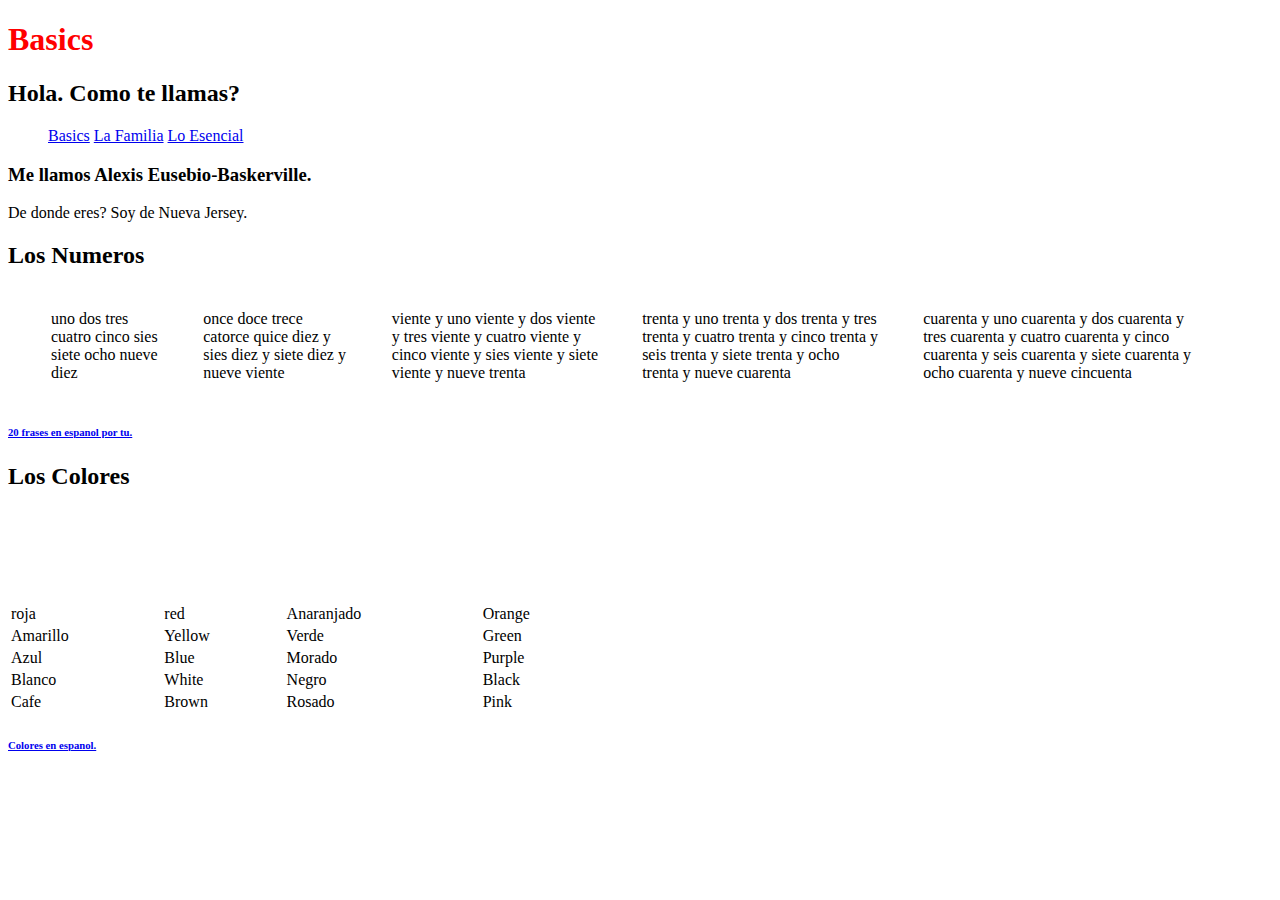
<file: index.html>
<!DOCTYPE html>
<html>
<head>
  <title>Hello World </title>
  <link rel="stylesheet" href="styles.css">
<head>
  
  <body>
    <h1>Basics</h1>
    <h2>Hola. Como te llamas?</h2>
    
<!--COMIENZO DE LA NAVEGACION-->
  <nav width="1080px">
    <ul>
      <li><a href="index.html">Basics</a></li>
      <li><a href="la-familia.html">La Familia</a></li>
      <li><a href="lo-esencial.html">Lo Esencial</a></li>
    </ul>
  </nav>
<!--FIN DE LA NAVEGACION-->

    <h3>Me llamos Alexis Eusebio-Baskerville.</h3>
      <p>De donde eres? Soy de Nueva Jersey.</p>

<!--COMIENZO DE NUMEROS-->
<table width="1200px">
  <tr><h2>Los Numeros</h2></tr>
  <tr>
   <td>
    <ul>
    <li>uno</li>
    <li>dos</li>
    <li>tres</li>
    <li>cuatro</li>
    <li>cinco</li>
    <li>sies</li>
    <li>siete</li>
    <li>ocho </li>
    <li>nueve</li>
    <li>diez</li>
    </ul>
  </td>
  <td>
    <ul>
    <li>once</li>
    <li>doce</li>
    <li>trece</li>
    <li>catorce</li>
    <li>quice</li>
    <li>diez y sies</li>
    <li>diez y siete</li>
    <li>diez y nueve</li>
    <li>viente</li>
    </ul>
  </td>
  <td>
    <ul>
    <li>viente y uno</li>
    <li>viente y dos</li>
    <li>viente y tres</li>
    <li>viente y cuatro</li>
    <li>viente y cinco</li>
    <li>viente y sies</li>
    <li>viente y siete</li>
    <li>viente y nueve</li>
    <li>trenta</li>
    </ul>
  </td>
  <td>
    <ul>
    <li>trenta y uno</li>
    <li>trenta y dos</li>
    <li>trenta y tres</li>
    <li>trenta y cuatro</li>
    <li>trenta y cinco</li>
    <li>trenta y seis</li>
    <li>trenta y siete</li>
    <li>trenta y ocho</li>
    <li>trenta y nueve</li>
    <li>cuarenta</li>
    </ul>
  </td>
  <td>
    <ul>
    <li>cuarenta y uno</li>
    <li>cuarenta y dos</li>
    <li>cuarenta y tres</li>
    <li>cuarenta y cuatro</li>
    <li>cuarenta y cinco</li>
    <li>cuarenta y seis</li>
    <li>cuarenta y siete</li>
    <li>cuarenta y ocho</li>
    <li>cuarenta y nueve</li>
    <li>cincuenta</li>
    </ul>
  </td>
  </tr>
  </table>
  <a href="https://takelessons.com/blog/Spanish-phrases-for-conversation-z03"><h6>20 frases en espanol por tu.</h6></a>
  <!-- FIN DE NUMEROS-->  
    
 <!--COMIENZO DE LOS COLORES-->  
    <table width="600px">
      <tr><h2>Los Colores</h2></tr>
      <tr>
        <td>roja</td>
        <td>red</td>
 <br/>
        <td>Anaranjado</td>
        <td>Orange</td>
      </tr>
      
      <tr> 
        <td>Amarillo</td>
        <td>Yellow</td>
<br/>
        <td>Verde</td>
        <td>Green</td>
      </tr>
      
       <tr> 
        <td>Azul</td>
        <td>Blue</td>
<br/>
        <td>Morado</td>
        <td>Purple</td>
      </tr>
      
       <tr> 
        <td>Blanco</td>
        <td>White</td>
<br/>
        <td>Negro</td>
        <td>Black</td>
      </tr>
      
       <tr> 
        <td>Cafe</td>
        <td>Brown</td>
 <br/>
         <td> Rosado</td>
         <td> Pink</td>
      </tr>
    </table>
    
  <a href="https://www2.rocketlanguages.com/spanish/lessons/colors-in-spanish/"> <h6> Colores en espanol. </h6> </a>
  </body>
 <!--FIN DE LOS COLORES--> 
</html>
</file>
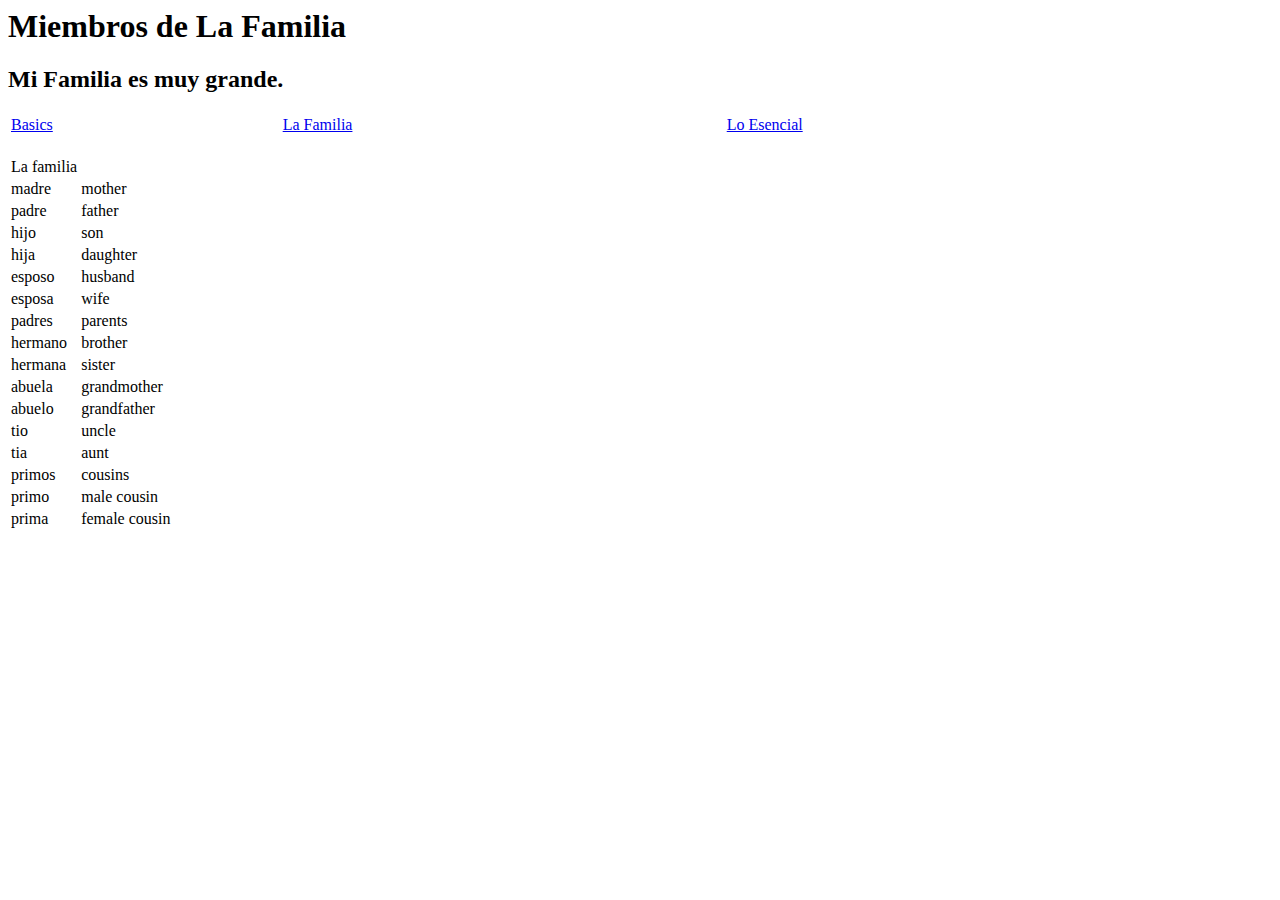
<file: la-familia.html>
<html>
<head>
<title>La Familia</title>
</head>
<body>
<h1>Miembros de La Familia</h1>
    <h2>Mi Familia es muy grande.</h2>
    
   <!--START NAVIGATION-->
    <table width="1200px">
      <td><a href="index.html">Basics</a></td>
      <td><a href="la-familia.html">La Familia</a></td>
      <td><a href="lo-esencial.html">Lo Esencial</a></td>
    </table>
<!--END NAVIGATION-->
    
    <table>
        <tr><td>La familia </td></tr>
            <tr><td>madre</td> <td>mother</td></tr>
            <tr><td>padre</td> <td>father</td></tr>
            <tr><td>hijo</td> <td>son</td></tr>
            <tr><td>hija</td> <td>daughter</td></tr>
            <tr><td>esposo</td> <td>husband</td></tr>
            <tr><td>esposa</td> <td>wife</td></tr>
            <tr><td>padres</td> <td>parents</td></tr>
            <tr><td>hermano</td> <td>brother</td></tr>
            <tr><td>hermana</td> <td>sister</td></tr>
        <br/>
            <tr><td>abuela</td> <td>grandmother</td></tr>
            <tr><td>abuelo</td> <td>grandfather</td></tr>
            <tr><td>tio</td> <td>uncle</td></tr>
            <tr><td>tia</td> <td>aunt</td></tr>
            <tr><td>primos</td> <td>cousins</td></tr>
            <tr><td>primo</td> <td>male cousin</td></tr>
            <tr><td>prima</td> <td>female cousin</td></tr>
    </table>
    
<!--padre: father
madre: mother
hijo: son
hija: daughter
esposo: husband
esposa: wife
padres: parents
hermano: brother
hermana: sister-->


</body>
</html>
</file>
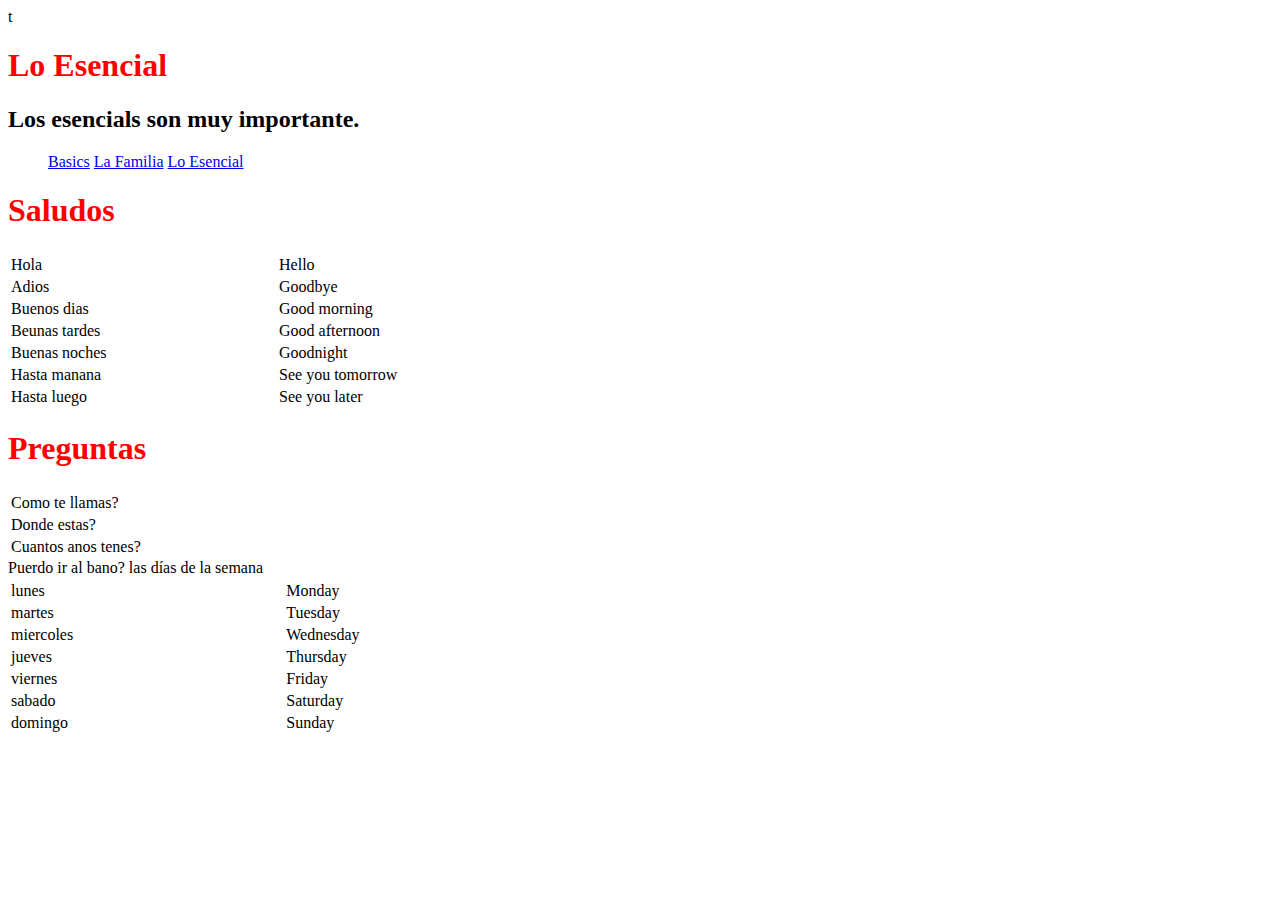
<file: lo-esencial.html>
t<html>
  <head>
    <title>lo esencial</title>
    <link rel="stylesheet" href="styles.css">
  </head>
  
  <body>
  <h1>Lo Esencial</h1>
    <h2>Los esencials son muy importante.</h2>
    
<!--COMIENZO DE LA NAVEGACION-->
  <nav width="1080px">
    <ul>
      <li><a href="index.html">Basics</a></li>
      <li><a href="la-familia.html">La Familia</a></li>
      <li><a href="lo-esencial.html">Lo Esencial</a></li>
    </ul>
  </nav>
<!--FIN DE LA NAVEGACION-->

 <!--START OF TABLE-->
    <table col="2" width="600">
    <tr> <h1 colspan="2">Saludos</h1> </tr>
    <tr>
    <td>Hola</td> <td>Hello</td>
    </tr>
    <tr>
    <td>Adios</td> <td>Goodbye</td>
    </tr>
    <tr>
    <td>Buenos dias</td> <td>Good morning</td>
    </tr>
    <tr>
    <td>Beunas tardes</td> <td>Good afternoon</td>
    </tr>
    <tr>
    <td>Buenas noches</td> <td>Goodnight</td>
    </tr>
    <tr>
    <td>Hasta manana</td> <td>See you tomorrow</td>
    </tr>
      <tr>
    <td>Hasta luego</td> <td>See you later</td>
    </tr>
    </table>
<!--END OF TABLE-->

<!--START OF TABLE-->
    <table width="600">
    <tr> <h1>Preguntas</h1> </tr>
    <tr>
    <td>Como te llamas? </td>
    </tr>
    <tr>
    <td>Donde estas?</td>
    </tr>
    <tr>
    <td>Cuantos anos tenes?</td>
    </tr>
    </table>
    <tr>
    <td>Puerdo ir al bano?</td>
    </tr>
    </table>
<!--END OF TABLE-->
  
 <!--COMIENZO DE las días de la semana-->
  <table col="2" width="600">
    <tr colspan="2">las días de la semana</tr>
    
    <tr>
      <td>lunes</td>
      <td>Monday</td>
    </tr>
    <tr>
      <td>martes</td>
      <td>Tuesday</td>
    </tr>
    </tr><tr>
      <td>miercoles</td>
      <td>Wednesday</td>
    </tr>
    <tr>
      <td>jueves</td>
      <td>Thursday</td>
    </tr>
    <tr>
      <td>viernes</td>
      <td>Friday</td>
    </tr><tr>
      <td>sabado</td>
      <td>Saturday</td>
    </tr>
    <tr>
      <td>domingo</td>
      <td>Sunday</td>
    
  </table>
<!--FIN DE las días de la semana-->
  
  </body>
</html>
</file>
<file: styles.css>
#page {
   overflow: inline; 
}

/* Navigation */
li {
    display:inline;
}

h1 {
    color: red;
    overflow:inline;
}
</file>
